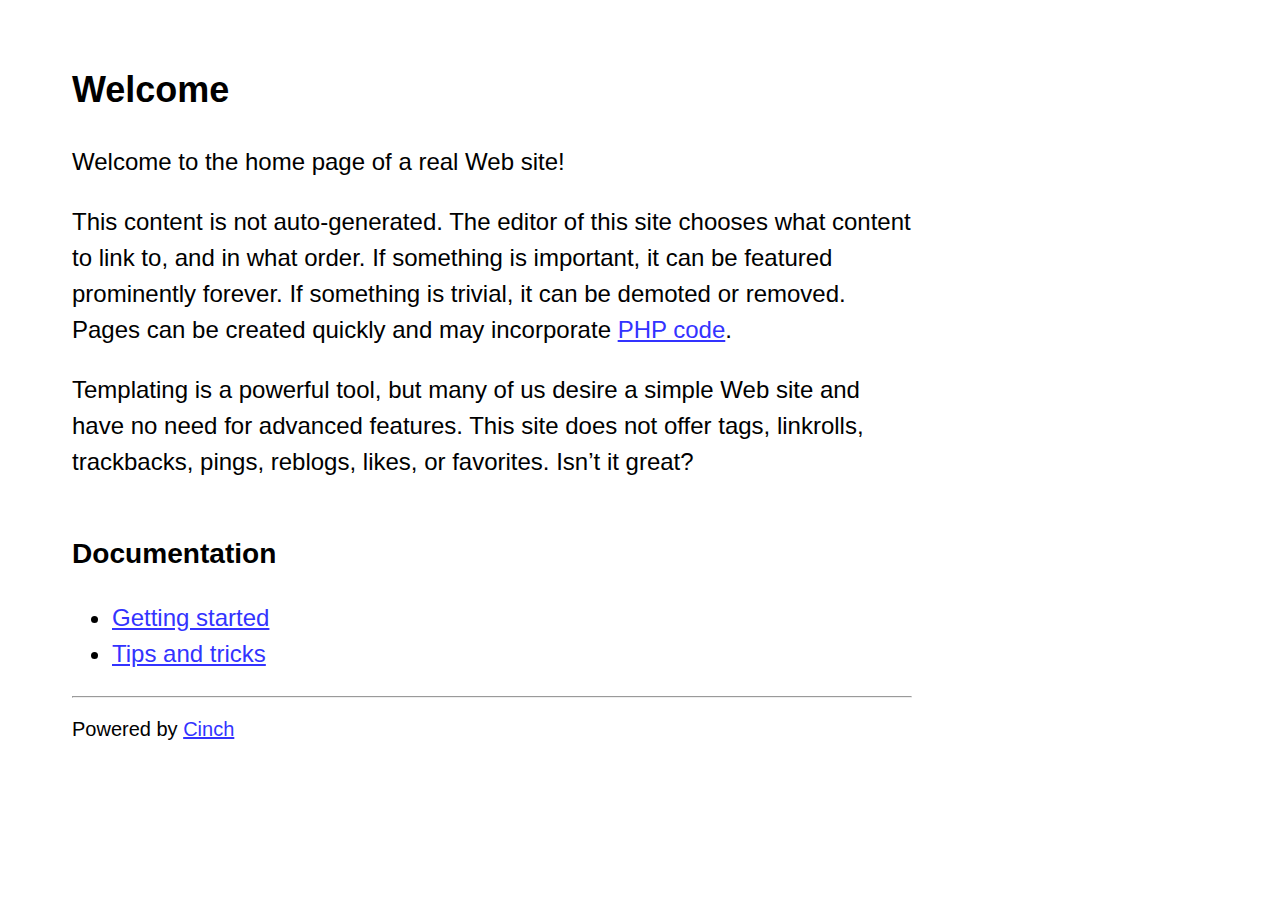
<file: index.html>
<!DOCTYPE html>
<html>

	<head>

		<meta charset="utf-8">

		<link href="files/css/style.css" rel="stylesheet" type="text/css">

		<title>Home Page</title>

	</head>


	<body>

		<header>
			<h2>Welcome</h2>
		</header>

		<section>
			<p>Welcome to the home page of a real Web site!</p>
			<p>This content is not auto-generated. The editor of this site chooses what content to link to, and in what order. If something is important, it can be featured prominently forever. If something is trivial, it can be demoted or removed. Pages can be created quickly and may incorporate <a href="example_code">PHP code</a>.</p>
			<p>Templating is a powerful tool, but many of us desire a simple Web site and have no need for advanced features. This site does not offer tags, linkrolls, trackbacks, pings, reblogs, likes, or favorites. Isn’t it great?</p>
		</section>

		<section>

			<h3>Documentation</h3>

			<ul>
				<li><a href="getting_started">Getting started</a></li>
				<li><a href="tips_and_tricks">Tips and tricks</a></li>
			</ul>

		</section>

		<hr>

		<footer>
			<small>Powered by <a href="https://github.com/chriszarate/cinch">Cinch</a></small>
		</footer>

	</body>

</html>
</file>
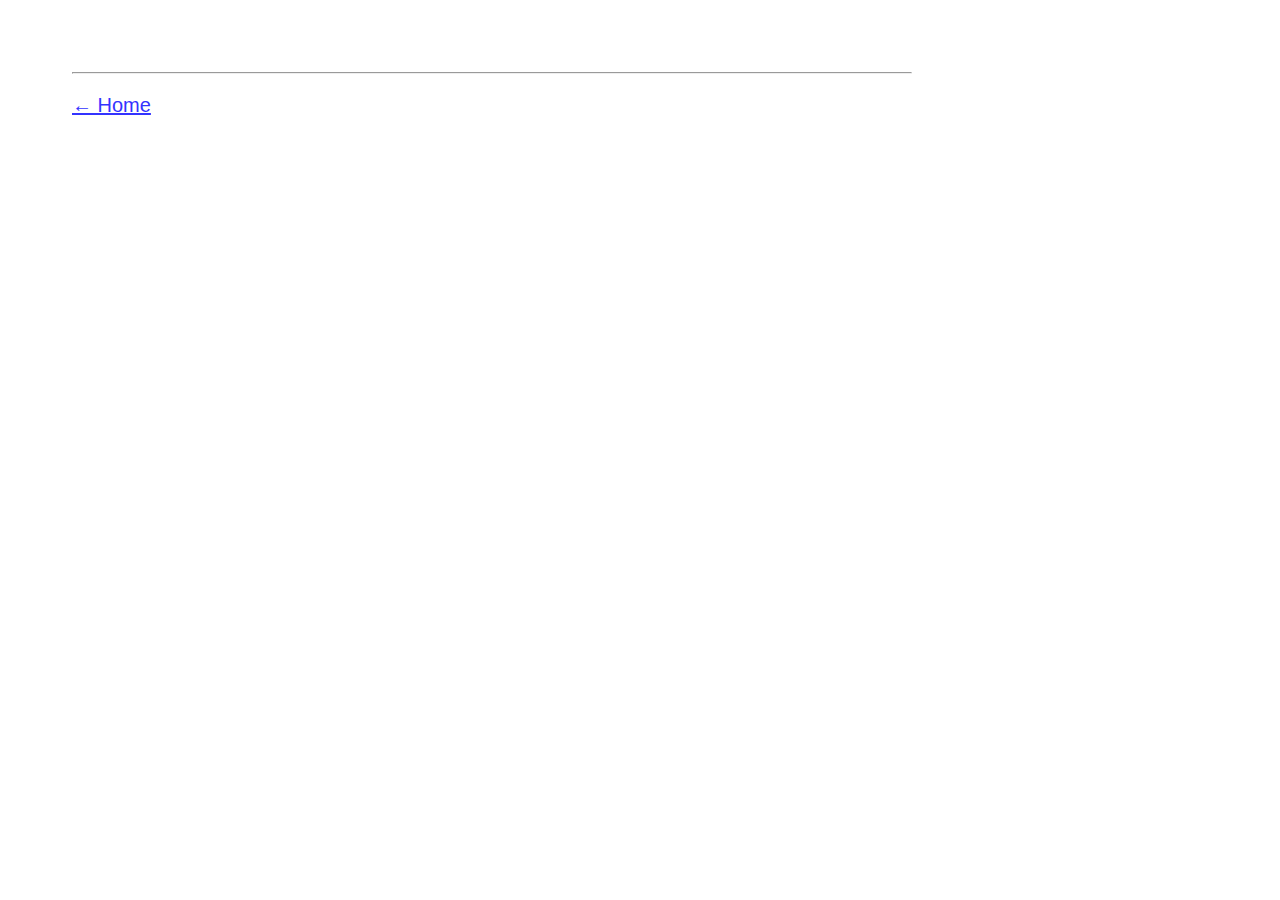
<file: page.html>
<!DOCTYPE html>
<html>

	<head>

		<meta charset="utf-8">

		<link href="files/css/style.css" rel="stylesheet" type="text/css">
		<!-- CUSTOM_HEAD -->

		<title><!-- TITLE_NO_TAGS --></title>

	</head>


	<body>

		<header>
			<h2><!-- TITLE --></h2>
		</header>

		<!-- CONTENT -->

		<footer>
			<hr>
			<small><a href="./">← Home</a></small>
		</footer>

	</body>
</html>
</file>
<file: files/css/style.css>
body {
	
	width:   35em;
	margin:  3em;

	background: #fff;

	font-family: Helvetica, sans-serif;
	font-size:   1.5em;
	line-height: 1.5em;

}

h1, h2, h3, h4 { margin: 2em 0 1em 0; }

a { color: #33f; }

div.column {
	float: left;
	padding-right: 3em;
}

p.summary {
	clear: left;
	padding-top: 2em;
	font-weight: bold;
}
</file>
